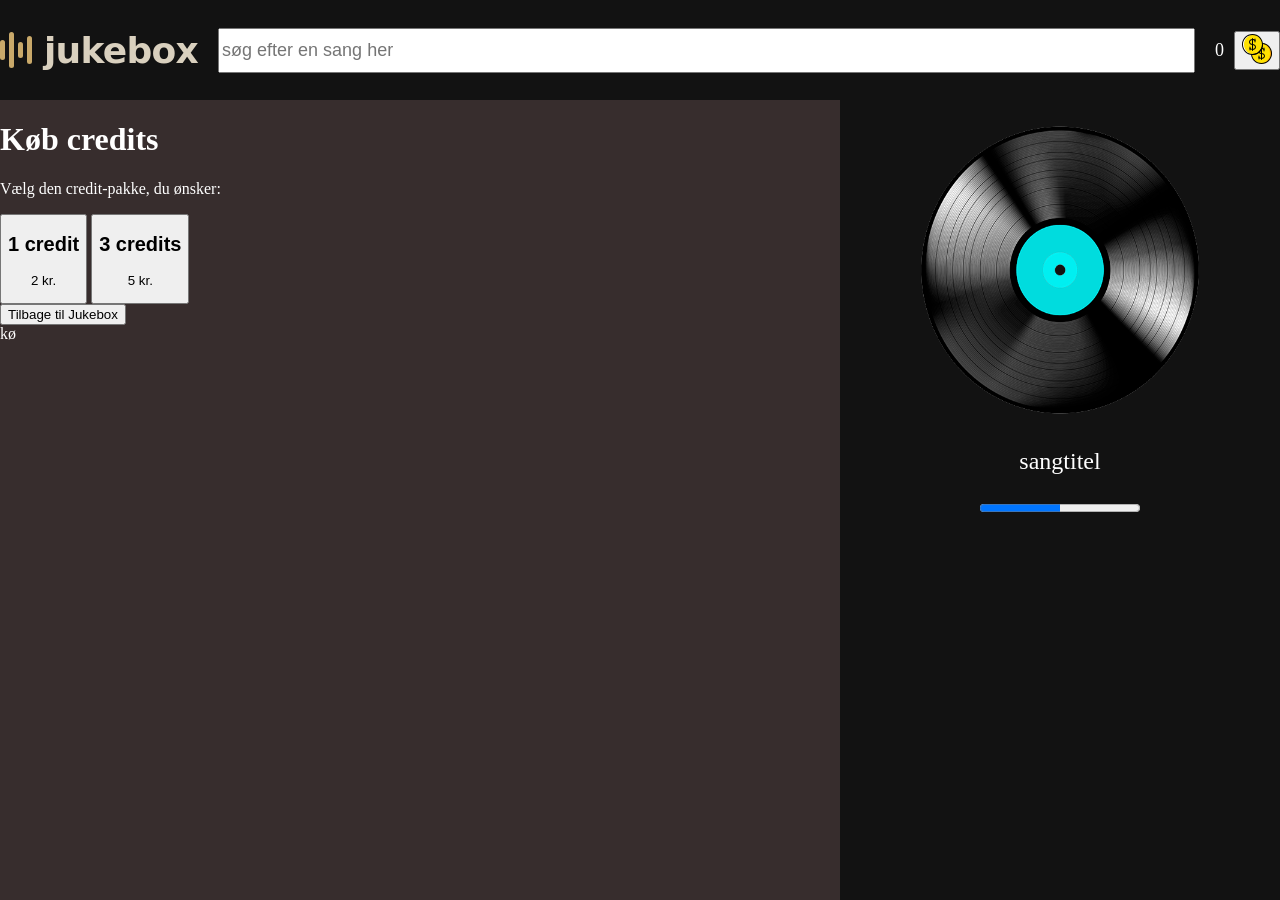
<file: credits.html>
<!DOCTYPE html>
<html lang="da">
<head>
    <meta charset="UTF-8">
    <meta name="viewport" content="width=device-width, initial-scale=1.0">
    <title>Køb credits - Jukebox</title>
    <link rel="stylesheet" href="styles.css">
</head>
<body>

    <div class="overstediv">
        <button id="homebutton" onclick="window.location.href='index.html'">
        <svg class="logo-ikon" viewBox="0 0 32 40" width="32" height="40">
        <rect x="0"  y="10" width="5" height="20" rx="2.5"></rect>
        <rect x="9"  y="2"  width="5" height="36" rx="2.5"></rect>
        <rect x="18" y="12" width="5" height="16" rx="2.5"></rect>
        <rect x="27" y="6"  width="5" height="28" rx="2.5"></rect>
        </svg>
        <span>jukebox</span>
        </button>

        <input id="search" type="search" placeholder="søg efter en sang her">

        <div class="creditinfo">
            <p class="creditcount">0</p>
            <!-- displays the user's current credit balance -->
            <button class="credits_icon" onclick="window.location.href='credits.html'">
                <img src="coin-money-svgrepo-com.svg" alt="Credits" height="30" width="30">
                <!-- lets the user add to their credit balance -->
            </button>
        </div>
    </div>

    <div class="maindiv">
        <h1>Køb credits</h1>
        <p>Vælg den credit-pakke, du ønsker:</p>

        <div class="creditpakker">
            <button onclick="selectcredits(1)">
                <h2>1 credit</h2>
                <p>2 kr.</p>
            </button>

            <button onclick="selectcredits(3)">
                <h2>3 credits</h2>
                <p>5 kr.</p>
            </button>
        </div>

        <button onclick="window.location.href='index.html'">
            Tilbage til Jukebox
        </button>
    </div>

    <div id="sidebar">
        <img src="vinyl-album.png" class="albumcover">
        <p id="sangtitel">sangtitel</p>
        <progress value="50" max="100"></progress>
    </div>

    <div id="kø">
        <list class="que">kø</list>
    </div>

    <!-- POPUP MED BETALINGSMETODER -->
    <div id="paymentPopup" class="popup">
        <div class="popup-content" id="paymentOptions">
            <h2>Vælg betalingsmetode</h2>
            <button onclick="buycredits('MobilePay')">MobilePay</button>
            <button onclick="buycredits('Betalingskort')">Betalingskort</button>
            <button onclick="buycredits('Betal oppe i baren')">Betal oppe i baren</button>
            <button onclick="closePopup()">Annuller</button>
        </div>

        <!-- POPUP NÅR KØBET ER GENNEMFØRT -->
        <div class="popup-content" id="purchaseSuccess" style="display: none;">
            <h2>Køb gennemført!</h2>
            <p id="successMessage"></p>
            <button onclick="closePopup()">Fortsæt</button>
        </div>
    </div>

    <script src="credit.js"></script>
    <script>
        updateCreditCount();
    </script>
</body>
</html>
</file>
<file: styles.css>
body { /* her ændre vi bodys margin til 0 sådan vi ikke får en hvid kant rundt om hele siden */
 /* her ændrer vi bodys margin til 0 sådan vi ikke får en hvid kant rundt om hele siden */
    margin: 0;
    background-color: rgb(55, 45, 45);   /* sort baggrund */
    color: white;                /* hvid tekst, så den kan læses på det sorte */
}

.overstediv { /* her bruger vi klassen øverstediv og slår det op ved hjælp af . */
    display: flex;
    align-items: center;
    justify-content: center;
    gap: 20px;
    height: 100px;
    color : rgb(8, 7, 7);
    background-color: #121212;
}

#search {   /* her bruger vi id'et search og slår det op ved hjælp af # */
    width: 1200px;
    height: 45px;
    font-size: 18px;
}

#sidebar {
    position: fixed;
    top: 100px;
    right: 0;
    width: 400px;
    height: 100%;
    background-color: #121212;
    color: white;
    padding: 20px;
    text-align: center;
}

.albumcover {
    width: 100%;
    height: auto;
}

.albumcover {
    width: 300px;
    height: 300px;
    animation: spin 4s linear infinite;
}

@keyframes spin {
    from { transform: rotate(0deg); }
    to   { transform: rotate(360deg); }
}

#sangtitel {
   font-size: 24px;
   
}

.creditinfo {
    display: flex;
    align-items: center;
    gap: 10px;
}

.creditcount {
    font-size: 18px;
    color: white;
}

/* Baggrund til popup */
.popup {
    display: none;
    position: fixed;
    top: 0;
    left: 0;
    width: 100%;
    height: 100%;
    background: rgba(0, 0, 0, 0.7);
    justify-content: center;
    align-items: center;
    z-index: 1000;
}

/* Selve popup-vinduet */
.popup-content {
    background: white;
    color: black;
    padding: 30px;
    border-radius: 15px;
    text-align: center;
    width: 300px;
}

/* Knapper i popup */
.popup-content button {
    display: block;
    width: 100%;
    padding: 12px;
    margin: 10px 0;
    cursor: pointer;
}


.titel-raekke {
    display: flex;
    align-items: center;
    gap: 32px;
    padding: 10px 10px 0;    /* luft: 32px oppe, 40px til siderne, 0 nede */
}
.titel {
    margin: 0 0 16px;
    font-size: 40px;
    line-height: 1.1;
}

.creditsknap {
    padding: 12px 26px;      /* mindre luft inde i knappen */
    height: auto;            /* sikrer, at knappen ikke er gjort høj et andet sted */
    font-family: system-ui, -apple-system, "Segoe UI", sans-serif;
    font-size: 18px;
    font-weight: 700;
    color: #0f2a2b;
    background-color: #d0ac52;
    border: none;
    border-radius: 999px;
    cursor: pointer;
    transition: transform 0.15s, filter 0.15s;
}
.creditsknap:hover {
    filter: brightness(1.08);    /* bliver en smule lysere */
    transform: translateY(-2px); /* løfter sig lidt */
}

.creditsknap:active {
    transform: translateY(0);
}

#homebutton {
    display: flex;
    align-items: center;
    gap: 12px;               /* afstand mellem stregerne og teksten */
    padding: 0;
    background: none;        /* fjerner den grå knap-baggrund */
    border: none;            /* fjerner den grå kant */
    cursor: pointer;
}

#homebutton .logo-ikon rect {
    fill: #c9a96a;           /* guldfarven på stregerne */
}

#homebutton span {
    font-family: system-ui, -apple-system, "Segoe UI", sans-serif;
    font-size: 36px;
    font-weight: 700;
    letter-spacing: -0.02em;
    color: #d9d0be;          /* lys beige */
}
</file>
